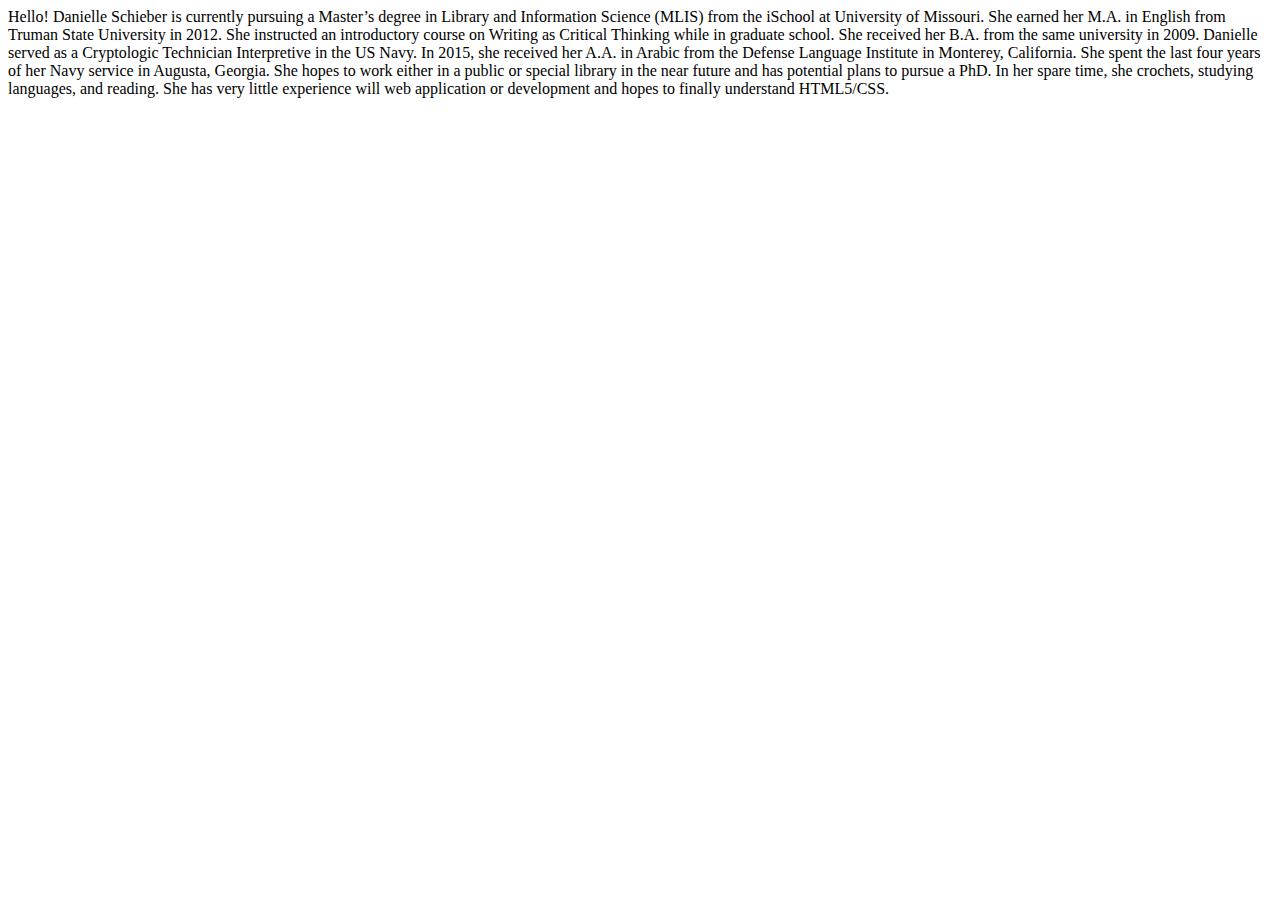
<file: islt_7310/introHTML_Schieber.html>
<!DOCTYPE html>
<html lang="en-US">
<head>
               <meta charset="utf-8">
               <title>Welcome to Danielle Schieber's Website</title>
</head>
<body>

     Hello!
     Danielle Schieber is currently pursuing a Master’s degree in Library and Information Science (MLIS) from the iSchool at University of Missouri. She earned her M.A. in English from Truman State University in 2012. She instructed an introductory course on Writing as Critical Thinking while in graduate school. She received her B.A. from the same university in 2009. Danielle served as a Cryptologic Technician Interpretive in the US Navy. In 2015, she received her A.A. in Arabic from the Defense Language Institute in Monterey, California. She spent the last four years of her Navy service in Augusta, Georgia. She hopes to work either in a public or special library in the near future and has potential plans to pursue a PhD. In her spare time, she crochets, studying languages, and reading. She has very little experience will web application or development and hopes to finally understand HTML5/CSS.
</body>
</html>
</file>
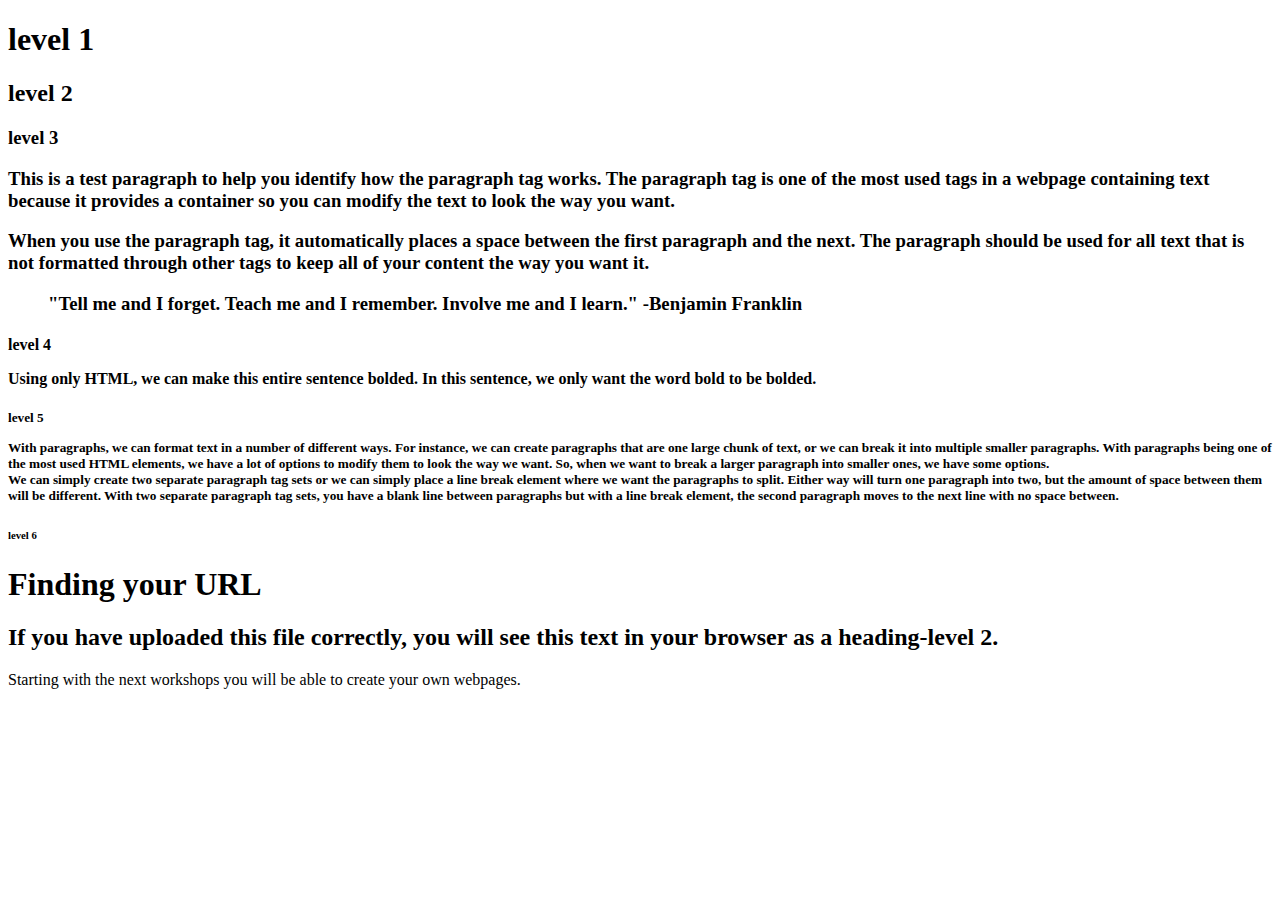
<file: islt_7310/test.html>
<!DOCTYPE html>
<html>
    
    <head>
        <meta charset="utf-8">
       <title>Finding Your URL</title>
        <meta name="description" content="Finding your URL in GitHub">
    </head>
    <body>
        <h1>level 1</h1>   
        <h2>level 2</h2>
        <h3>level 3
            <p>This is a test paragraph to help you identify how the paragraph tag works. The paragraph tag is one of the most used tags in a webpage containing text because it provides a container so you can modify the text to look the way you want.</p>

            <p2>When you use the paragraph tag, it automatically places a space between the first paragraph and the next. The paragraph should be used for all text that is not formatted through other tags to keep all of your content the way you want it.
                <blockquote>"Tell me and I forget. Teach me and I remember. Involve me and I learn." -Benjamin Franklin</blockquote>
            </p2>
        </h3>
        <h4>level 4
            <p><strong>Using only HTML, we can make this entire sentence bolded.</strong>

                In this sentence, we only want the word <strong>bold</strong> to be <strong>bolded</strong>.</p>
        </h4>
        <h5>level 5
            <p>With paragraphs, we can format text in a number of different ways. For instance, we can create paragraphs that are one large chunk of text, or we can break it into multiple smaller paragraphs. With paragraphs being one of the most used HTML elements, we have a lot of options to modify them to look the way we want. So, when we want to break a larger paragraph into smaller ones, we have some options. <br/> We can simply create two separate paragraph tag sets or we can simply place a line break element where we want the paragraphs to split. Either way will turn one paragraph into two, but the amount of space between them will be different. With two separate paragraph tag sets, you have a blank line between paragraphs but with a line break element, the second paragraph moves to the next line with no space between.</p>
        </h5>
        <h6>level 6</h6>
        <h1>Finding your URL</h1>
        <h2>If you have uploaded this file correctly, you will see this text in your browser as a heading-level 2.</h2>
        
        <p>
            Starting with the next workshops you will be able to create your own webpages.
        </p>
        
    
    </body>
</html>
</file>
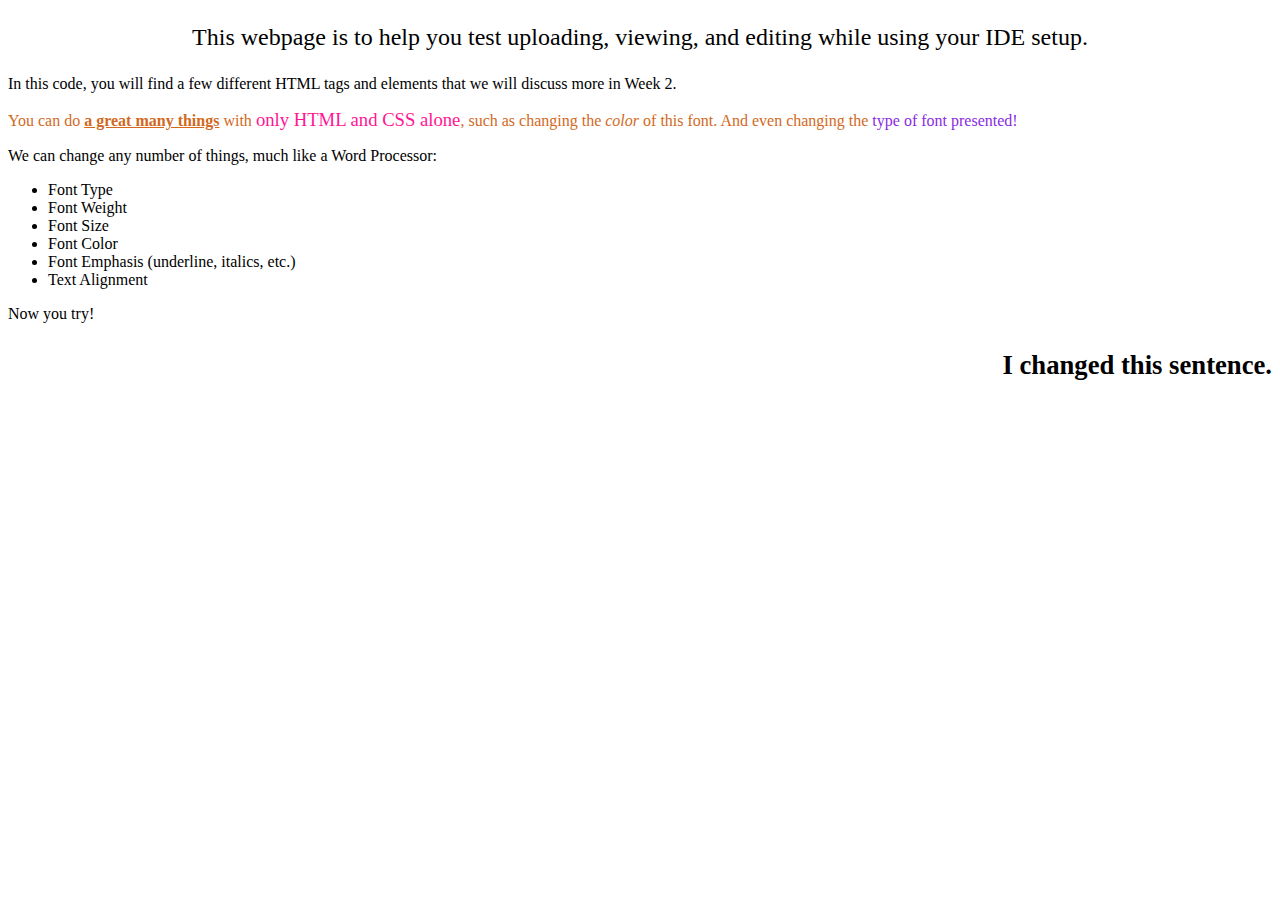
<file: islt_7310/webpageTest.html>
<!DOCTYPE html>
<html lang="en-US">
<head>
    <title>testing your website</title>
    <meta charset="utf-8">
</head>
<body>
<p style="text-align: center; font-size: 18pt;">This webpage is to help you test uploading, viewing, and editing while using your IDE setup.</p>

<p>In this code, you will find a few different HTML tags and elements that we will discuss more in Week 2.</p>
    <p style="color:chocolate;">You can do <span style="font-weight: 600; text-decoration: underline;"> a great many things</span> with <span style="font-size: 14pt; color: deeppink;">only HTML and CSS alone</span>, such as changing the <em>color</em> of this font. And even changing the <span style="font-family: cursive; color:blueviolet;"> type of font presented!</span></p>
    <p>We can change any number of things, much like a Word Processor:</p>
    <ul>
    <li>Font Type</li>
        <li>Font Weight</li>
        <li>Font Size</li>
        <li>Font Color</li>
        <li>Font Emphasis (underline, italics, etc.)</li>
        <li>Text Alignment</li>
    </ul>
    <p> Now you try! </p>
    <p style="text-align: right; font-weight: bold; font-size: 20pt;"> I changed this sentence.</p>
    
</body>
</html>
</file>
